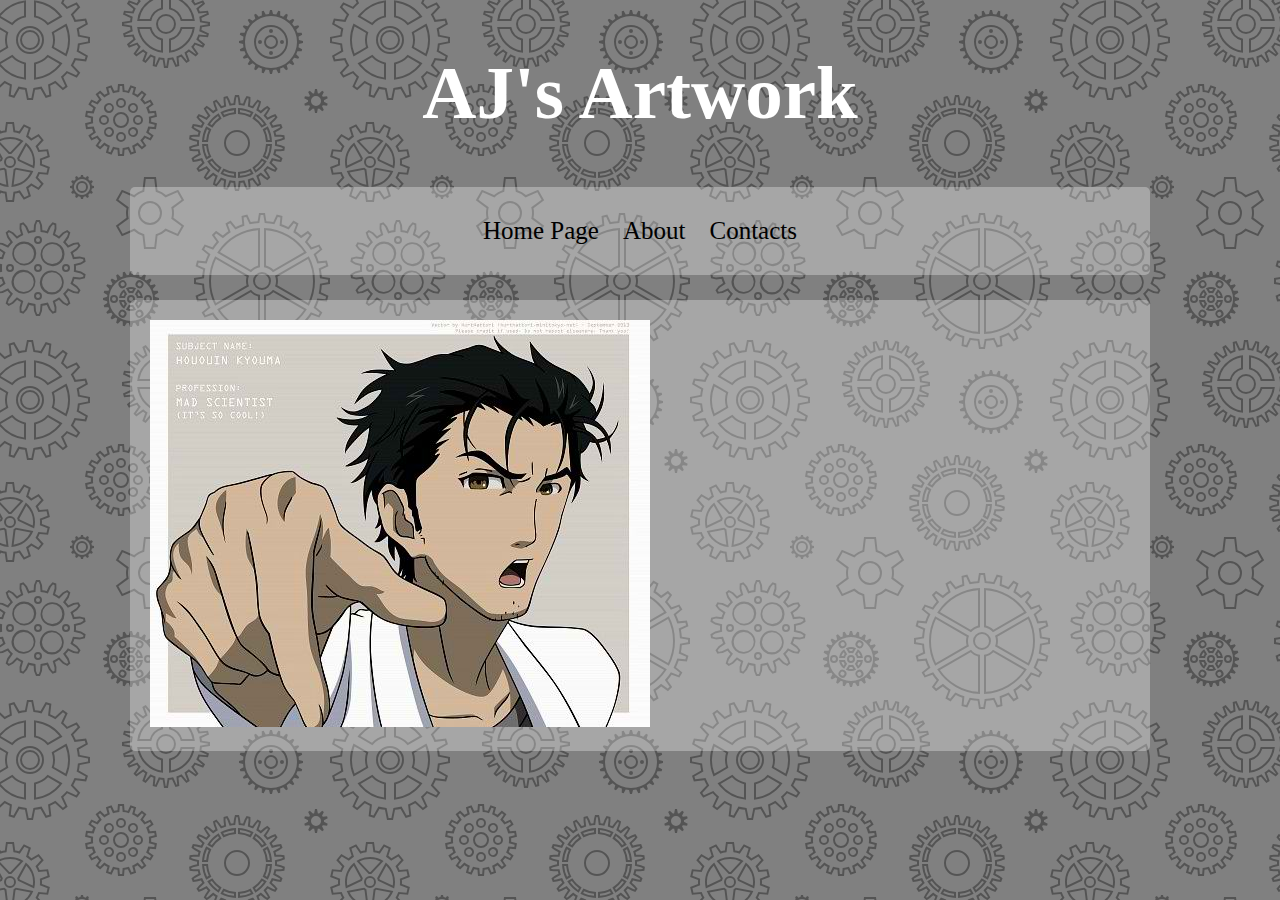
<file: index.html>
<!doctype html>
<html lang="en">

<head>
    <link rel="stylesheet" href="./style/base.css"/>
    <title>
        AJ's First Project
    </title>
</head>

<body>
    <h1>
        <span title="Anna Marie Joy Sabandal">AJ</span>'s Artwork
    </h1>
    <ul>
        <li>
           <a href="./index.html">Home Page</a> 
        </li>
        <li>
            <a href="./about.html">About</a>
        </li>
        <li>
            <a href="./contacts.html">Contacts</a>
        </li>
    </ul>
    <div class="container">
    <img src="./img/kyouma.jpg" alt="Okabe Rintarou" title="Okabe Rintarou" />
    </div>
</body>

</html>
</file>
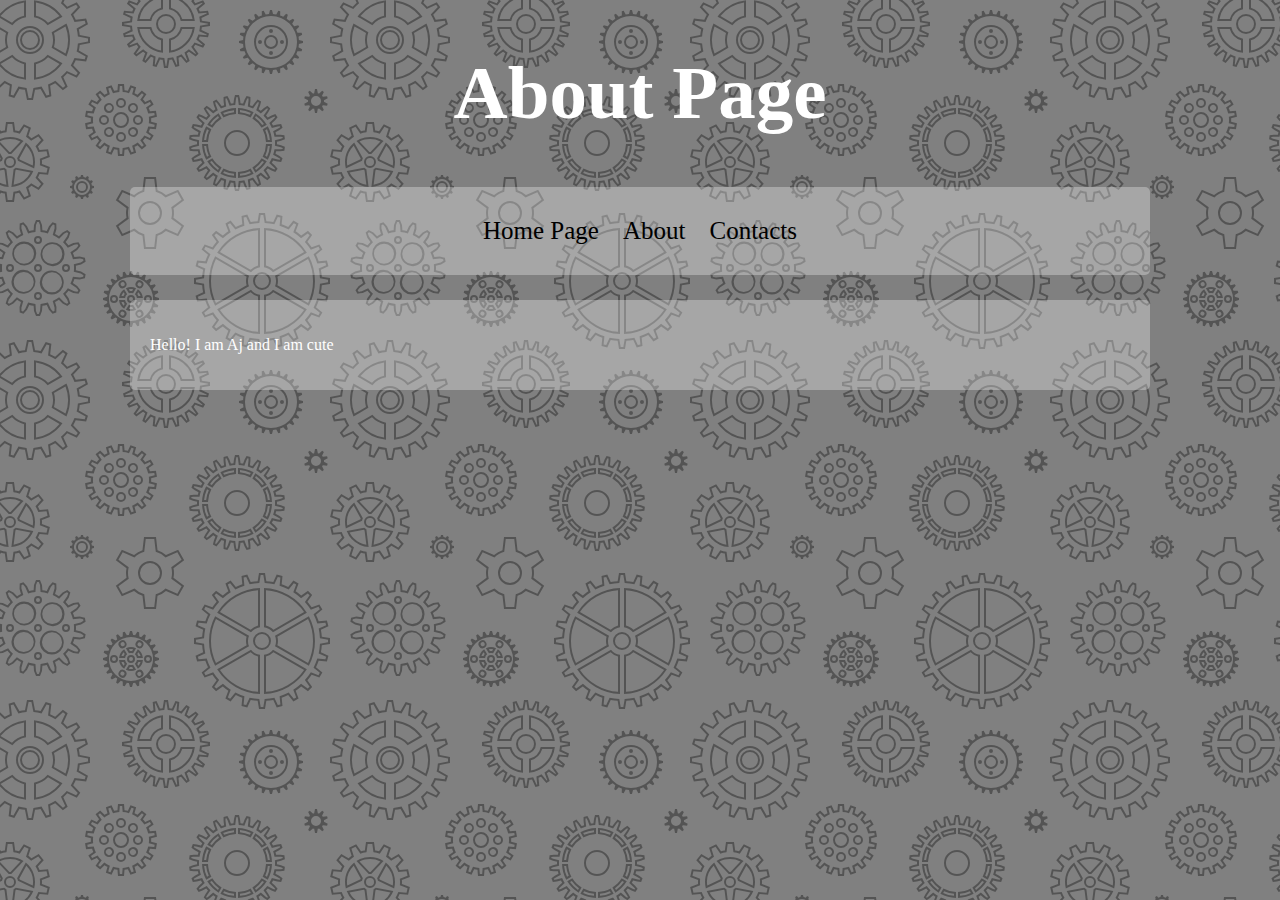
<file: about.html>
<!doctype html>
<html lang="en">

<head>
        <link rel="stylesheet" href="./style/base.css"/>
    <title>
        About
    </title>
</head>

<body>
    <h1>
        About Page
    </h1>
    <ul>
        <li>
            <a href="./index.html">Home Page</a>
        </li>
        <li>
            <a href="./about.html">About</a>
        </li>
        <li>
            <a href="./contacts.html">Contacts</a>
        </li>
    </ul>
    <div class="container">
    <p> Hello! I am Aj and I am cute </p>
    </div>
</body>

</html>
</file>
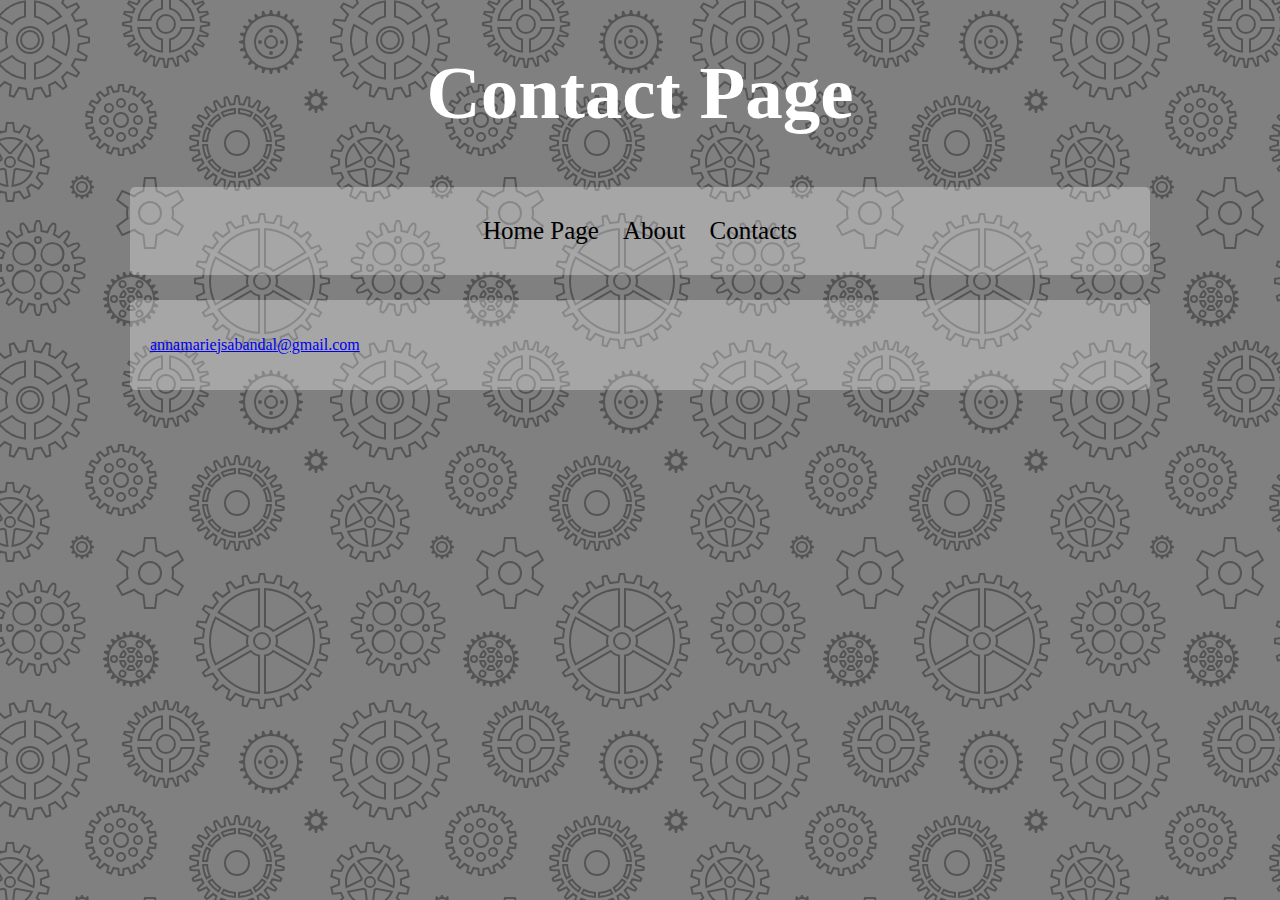
<file: contacts.html>
<!doctype html>
<html lang="en">

<head>
        <link rel="stylesheet" href="./style/base.css"/>
    <title>
        Contact
    </title>
</head>

<body>
    <h1>
        Contact Page
    </h1>
    <ul>
            <li>
               <a href="./index.html">Home Page</a> 
            </li>
            <li>
                <a href="./about.html">About</a>
            </li>
            <li>
                <a href="./contacts.html">Contacts</a>
            </li>
        </ul>
        <div class="container">
        <p> <a href="mailto:annamariejsabandal@gmail.com">annamariejsabandal@gmail.com</a></p>
    </div>
</body>

</html>
</file>
<file: style/base.css>
body {
    background-color: gray;
    color: white;
    margin: 0;
    padding: 0;
    background-image: url("data:image/svg+xml,%3Csvg xmlns='http://www.w3.org/2000/svg' width='360' height='360' viewBox='0 0 360 360'%3E%3Cpath fill='%23545454' fill-opacity='1' d='M0 85.02l4.62-4.27a49.09 49.09 0 0 0 7.33 3.74l-1.2 10.24 2.66.87 5.05-9c2.62.65 5.34 1.08 8.12 1.28L28.6 98h2.8l2.02-10.12c2.74-.2 5.46-.62 8.12-1.28l5.05 8.99 2.66-.86-1.2-10.24c2.55-1.03 5-2.29 7.33-3.74l7.58 7 2.26-1.65-4.3-9.38a48.3 48.3 0 0 0 5.8-5.8l9.38 4.3 1.65-2.26-7-7.58a49.09 49.09 0 0 0 3.74-7.33l10.24 1.2.87-2.66-9-5.05a48.07 48.07 0 0 0 1.28-8.12L88 41.4v-2.8l-10.12-2.02c-.2-2.74-.62-5.46-1.28-8.12l8.99-5.05-.86-2.66-10.24 1.2c-1.03-2.55-2.29-5-3.74-7.33l7-7.58-1.65-2.26-9.38 4.3a48.3 48.3 0 0 0-5.8-5.8L62.42 0h2.16l-1.25 2.72a50.31 50.31 0 0 1 3.95 3.95l9.5-4.36 3.52 4.85-7.08 7.68c.94 1.6 1.79 3.27 2.54 4.98l10.38-1.21 1.85 5.7-9.11 5.12c.39 1.8.68 3.65.87 5.52L90 37v6l-10.25 2.05a49.9 49.9 0 0 1-.87 5.52l9.11 5.12-1.85 5.7-10.38-1.21c-.75 1.7-1.6 3.37-2.54 4.98l7.08 7.68-3.52 4.85-9.5-4.36a50.31 50.31 0 0 1-3.95 3.95l4.36 9.5-4.85 3.52-7.68-7.08c-1.6.94-3.27 1.79-4.98 2.54l1.21 10.38-5.7 1.85-5.12-9.11c-1.8.39-3.65.68-5.52.87L33 100h-6l-2.05-10.25a49.9 49.9 0 0 1-5.52-.87l-5.12 9.11-5.7-1.85 1.21-10.38c-1.7-.75-3.37-1.6-4.98-2.54L0 87.68v-2.66zM0 52.7V27.3l8.38 4.84a22.96 22.96 0 0 0 0 15.72L0 52.7zm0-39.16A39.91 39.91 0 0 1 26 .2v17.15a22.98 22.98 0 0 0-13.62 7.86L0 18.06v-4.52zm0 52.92v-4.52l12.38-7.15A22.98 22.98 0 0 0 26 62.65V79.8A39.91 39.91 0 0 1 0 66.46zM34 79.8V62.65a22.98 22.98 0 0 0 13.62-7.86l14.85 8.58A39.97 39.97 0 0 1 34 79.8zm32.48-23.36l-14.86-8.58a22.96 22.96 0 0 0 0-15.72l14.86-8.58A39.86 39.86 0 0 1 70 40a39.9 39.9 0 0 1-3.52 16.44zm-4.01-39.8L47.62 25.2A22.98 22.98 0 0 0 34 17.35V.2a39.97 39.97 0 0 1 28.47 16.43v.01zM0 50.38l5.98-3.45a25.01 25.01 0 0 1 0-13.88L0 29.6v20.78zm.5-34.35l11.48 6.63c3.27-3.4 7.44-5.8 12.02-6.94V2.47A37.96 37.96 0 0 0 .5 16.04v-.01zm0 47.92A37.96 37.96 0 0 0 24 77.53V64.28a24.97 24.97 0 0 1-12.02-6.95L.5 63.96v-.01zM36 77.53a37.96 37.96 0 0 0 23.5-13.57l-11.48-6.63A24.97 24.97 0 0 1 36 64.28v13.25zm29.5-23.96a37.91 37.91 0 0 0 0-27.14l-11.48 6.63a25.01 25.01 0 0 1 0 13.88l11.49 6.63h-.01zm-6-37.53A37.96 37.96 0 0 0 36 2.47v13.25c4.66 1.15 8.8 3.6 12.02 6.95l11.48-6.63zM30 54a14 14 0 1 1 0-28 14 14 0 0 1 0 28zm0-2a12 12 0 1 0 0-24 12 12 0 0 0 0 24zm0-2a10 10 0 1 1 0-20 10 10 0 0 1 0 20zm0-2a8 8 0 1 0 0-16 8 8 0 0 0 0 16zm77.47 45.17l-1.62-5.97 5.67-2.06 2.61 5.64c1.09-.25 2.2-.44 3.33-.58l.52-6.2h6.04l.52 6.2c1.13.14 2.24.33 3.33.58l2.6-5.64 5.68 2.06-1.62 5.97c1.02.51 2 1.07 2.95 1.69l4.35-4.38 4.62 3.88-3.53 5c.8.84 1.53 1.71 2.23 2.62l5.52-2.6 3.02 5.23-4.98 3.46c.46 1.06.86 2.14 1.2 3.25l6.02-.54 1.05 5.94-5.84 1.54c.07 1.16.07 2.32 0 3.48l5.84 1.54-1.05 5.94-6.02-.54c-.34 1.1-.74 2.2-1.2 3.25l4.98 3.46-3.02 5.22-5.52-2.6c-.7.92-1.44 1.8-2.23 2.62l3.53 5-4.62 3.89-4.35-4.38a30.2 30.2 0 0 1-2.95 1.69l1.62 5.97-5.67 2.06-2.61-5.64c-1.09.25-2.2.44-3.33.58l-.52 6.2h-6.04l-.52-6.2a30.27 30.27 0 0 1-3.33-.58l-2.6 5.64-5.68-2.06 1.62-5.97c-1.01-.5-2-1.07-2.95-1.69l-4.35 4.38-4.62-3.88 3.53-5a32.5 32.5 0 0 1-2.23-2.62l-5.52 2.6-3.02-5.23 4.98-3.46a29.66 29.66 0 0 1-1.2-3.25l-6.02.54-1.05-5.94 5.84-1.54a30.28 30.28 0 0 1 0-3.48l-5.84-1.54 1.05-5.94 6.02.54c.34-1.1.74-2.2 1.2-3.25l-4.98-3.46 3.02-5.22 5.52 2.6c.7-.92 1.44-1.8 2.23-2.62l-3.53-5 4.62-3.89 4.35 4.38a30.2 30.2 0 0 1 2.95-1.69zm15.2-1.12l-.5-6.05h-2.34l-.5 6.05c-2.18.13-4.3.5-6.32 1.1l-2.54-5.5-2.2.8 1.6 5.85a27.97 27.97 0 0 0-5.56 3.21l-4.27-4.3-1.79 1.5 3.5 4.95a28.14 28.14 0 0 0-4.12 4.92l-5.5-2.59-1.16 2.02 4.98 3.46a27.8 27.8 0 0 0-2.2 6.03l-6.03-.55-.4 2.3 5.86 1.54a28.3 28.3 0 0 0 0 6.42l-5.87 1.55.4 2.3 6.05-.56a27.8 27.8 0 0 0 2.2 6.03l-5 3.47 1.17 2.02 5.49-2.59a28.14 28.14 0 0 0 4.12 4.92l-3.5 4.96 1.79 1.5 4.27-4.31a27.97 27.97 0 0 0 5.56 3.21l-1.6 5.85 2.2.8 2.54-5.5c2.02.6 4.14.97 6.32 1.1l.5 6.05h2.34l.5-6.05c2.18-.13 4.3-.5 6.32-1.1l2.54 5.5 2.2-.8-1.6-5.85a27.97 27.97 0 0 0 5.56-3.21l4.27 4.3 1.79-1.5-3.5-4.95a28.14 28.14 0 0 0 4.12-4.92l5.5 2.59 1.16-2.02-4.98-3.46a27.8 27.8 0 0 0 2.2-6.03l6.03.55.4-2.3-5.86-1.54a28.3 28.3 0 0 0 0-6.42l5.87-1.55-.4-2.3-6.05.56a27.8 27.8 0 0 0-2.2-6.03l4.99-3.46-1.17-2.02-5.49 2.59a28.14 28.14 0 0 0-4.12-4.92l3.5-4.96-1.79-1.5-4.27 4.31a27.97 27.97 0 0 0-5.56-3.21l1.6-5.85-2.2-.8-2.54 5.5c-2.02-.6-4.14-.97-6.32-1.1l.01-.01zM121 128a8 8 0 1 1 0-16 8 8 0 0 1 0 16zm0-2a6 6 0 1 0 0-12 6 6 0 0 0 0 12zm0-18a5 5 0 1 1 0-10 5 5 0 0 1 0 10zm8.49 3.51a5 5 0 1 1 6.95-7.2 5 5 0 0 1-6.95 7.2zM133 120a5 5 0 1 1 10 0 5 5 0 0 1-10 0zm-3.51 8.49a5 5 0 1 1 7.2 6.95 5 5 0 0 1-7.2-6.95zM121 132a5 5 0 1 1 0 10 5 5 0 0 1 0-10zm-8.49-3.51a5 5 0 1 1-6.95 7.2 5 5 0 0 1 6.95-7.2zM109 120a5 5 0 1 1-10 0 5 5 0 0 1 10 0zm3.51-8.49a5 5 0 1 1-7.2-6.95 5 5 0 0 1 7.2 6.95zM121 106a3 3 0 1 0 0-6 3 3 0 0 0 0 6zm9.9 4.1a3 3 0 1 0 4.39-4.09 3 3 0 0 0-4.39 4.09zm4.1 9.9a3 3 0 1 0 6 0 3 3 0 0 0-6 0zm-4.1 9.9a3 3 0 1 0 4.09 4.39 3 3 0 0 0-4.09-4.39zM121 134a3 3 0 1 0 0 6 3 3 0 0 0 0-6zm-9.9-4.1a3 3 0 1 0-4.39 4.09 3 3 0 0 0 4.39-4.09zM107 120a3 3 0 1 0-6 0 3 3 0 0 0 6 0zm4.1-9.9a3 3 0 1 0-4.09-4.39 3 3 0 0 0 4.09 4.39zm129.42-6.95v.01c.87.07 1.74.17 2.6.3l1.5-3.91 1.94-3.64 3.89.97v4.13l-.5 4.13c.83.28 1.64.59 2.44.93l2.42-3.43 2.76-3.07 3.54 1.88-1 4-1.49 3.89c.73.47 1.45.97 2.15 1.49l3.19-2.76 3.42-2.3 2.97 2.67-1.93 3.65-2.38 3.4c.6.64 1.2 1.3 1.76 1.99l3.68-1.94 3.85-1.48 2.29 3.28-2.7 3.11-3.12 2.82c.43.76.84 1.53 1.22 2.32l4.04-1 4.1-.5 1.43 3.73-3.37 2.37-3.7 1.98c.23.84.44 1.68.62 2.54l4.17.01 4.1.5.48 3.97-3.85 1.48-4.06 1.02c.03.87.03 1.75 0 2.62l4.06 1.02 3.85 1.48-.48 3.97-4.1.51h-4.17c-.18.86-.39 1.71-.63 2.54l3.7 1.98 3.38 2.37-1.43 3.73-4.1-.5-4.04-1c-.38.79-.79 1.56-1.22 2.32l3.13 2.82 2.7 3.11-2.3 3.28-3.85-1.48-3.68-1.95a37 37 0 0 1-1.76 2l2.38 3.41 1.93 3.64-2.97 2.67-3.42-2.3-3.19-2.76a40.1 40.1 0 0 1-2.15 1.48l1.48 3.9 1 4-3.53 1.88-2.76-3.07-2.42-3.43c-.8.33-1.61.65-2.45.93l.5 4.13v4.13l-3.88.97-1.94-3.65-1.5-3.9c-.86.13-1.73.23-2.6.31L240 187l-1 4h-4l-1-4-.52-4.16a37.6 37.6 0 0 1-2.6-.3l-1.5 3.91-1.94 3.64-3.89-.97v-4.13l.5-4.13c-.83-.28-1.64-.59-2.44-.93l-2.42 3.43-2.76 3.07-3.54-1.88 1-4 1.49-3.89c-.74-.47-1.45-.97-2.15-1.49l-3.19 2.76-3.42 2.3-2.97-2.67 1.93-3.65 2.38-3.4c-.61-.65-1.2-1.31-1.76-1.99l-3.68 1.94-3.85 1.48-2.29-3.28 2.7-3.11 3.12-2.82c-.43-.76-.84-1.53-1.22-2.32l-4.04 1-4.1.5-1.43-3.73 3.37-2.37 3.7-1.98c-.23-.84-.44-1.68-.62-2.54l-4.17-.01-4.1-.5-.48-3.97 3.85-1.48 4.06-1.02c-.03-.87-.03-1.75 0-2.62l-4.06-1.02-3.85-1.48.48-3.97 4.1-.51h4.17c.18-.86.39-1.71.63-2.54l-3.7-1.98-3.38-2.37 1.43-3.73 4.1.5 4.04 1c.38-.79.79-1.56 1.22-2.32l-3.13-2.82-2.7-3.11 2.3-3.28 3.85 1.48 3.68 1.95a37 37 0 0 1 1.76-2l-2.38-3.41-1.93-3.64 2.97-2.67 3.42 2.3 3.19 2.76c.7-.52 1.41-1.02 2.15-1.48l-1.48-3.9-1-4 3.53-1.88 2.76 3.07 2.42 3.43c.8-.33 1.61-.65 2.45-.93l-.5-4.13v-4.13l3.88-.97 1.94 3.65 1.5 3.9c.86-.13 1.73-.23 2.6-.31L234 99l1-4h4l1 4 .52 4.15zm-14.3 3.4c-1.83.54-3.6 1.21-5.3 2l-3.5-4.97-1.38-1.53-.88.47.5 2 2.16 5.67a38.09 38.09 0 0 0-4.66 3.22l-4.61-4-1.71-1.15-.75.67.97 1.82 3.47 4.98a38.22 38.22 0 0 0-3.79 4.28l-5.37-2.84-1.92-.74-.57.82 1.35 1.56 4.52 4.09a37.9 37.9 0 0 0-2.64 5l-5.89-1.45-2.04-.25-.36.94 1.69 1.18 5.36 2.87a37.74 37.74 0 0 0-1.35 5.5l-6.08.01-2.04.25-.12 1 1.92.73 5.9 1.5a38.54 38.54 0 0 0 0 5.65l-5.9 1.49-1.92.74.12.99 2.04.25 6.08.01c.31 1.86.77 3.7 1.35 5.5l-5.36 2.87-1.7 1.18.37.94 2.04-.25 5.9-1.46a37.9 37.9 0 0 0 2.63 5.01l-4.52 4.1-1.35 1.55.57.82 1.92-.74 5.37-2.84a38.22 38.22 0 0 0 3.8 4.28l-3.48 4.98-.97 1.82.75.67 1.7-1.15 4.62-4a38.09 38.09 0 0 0 4.66 3.22l-2.17 5.67-.5 2 .89.47 1.38-1.53 3.5-4.98c1.7.8 3.47 1.47 5.3 2l-.73 6.04v2.06l.97.24.97-1.82 2.2-5.68c1.83.36 3.7.6 5.62.68L236 187l.5 2h1l.5-2 .75-6.04a38.2 38.2 0 0 0 5.62-.68l2.2 5.68.97 1.82.97-.24v-2.06l-.73-6.03c1.83-.54 3.6-1.21 5.3-2l3.5 4.97 1.38 1.53.88-.47-.5-2-2.16-5.67a38.09 38.09 0 0 0 4.66-3.22l4.61 4 1.71 1.15.75-.67-.97-1.82-3.47-4.98a38.22 38.22 0 0 0 3.79-4.28l5.37 2.84 1.92.74.57-.82-1.35-1.56-4.52-4.09c1-1.6 1.88-3.27 2.64-5l5.89 1.45 2.04.25.36-.94-1.69-1.18-5.36-2.87a37.4 37.4 0 0 0 1.35-5.5l6.08-.01 2.04-.25.12-1-1.92-.73-5.9-1.5c.14-1.88.14-3.77 0-5.65l5.9-1.49 1.92-.74-.12-.99-2.04-.25-6.08-.01a37.4 37.4 0 0 0-1.35-5.5l5.36-2.87 1.7-1.18-.37-.94-2.04.25-5.9 1.46a37.9 37.9 0 0 0-2.63-5.01l4.52-4.1 1.35-1.55-.57-.82-1.92.74-5.37 2.84a38.22 38.22 0 0 0-3.8-4.28l3.48-4.98.97-1.82-.75-.67-1.7 1.15-4.62 4a38.09 38.09 0 0 0-4.66-3.22l2.17-5.67.5-2-.89-.47-1.38 1.53-3.5 4.98c-1.7-.8-3.47-1.47-5.3-2l.73-6.04v-2.06l-.97-.24-.97 1.82-2.2 5.68c-1.83-.36-3.7-.6-5.62-.68L238 99l-.5-2h-1l-.5 2-.75 6.04c-1.92.09-3.8.32-5.62.68l-2.2-5.68-.97-1.82-.97.24v2.06l.73 6.03zm-5.85 5.65A34.82 34.82 0 0 1 236 108v6a28.8 28.8 0 0 0-12.63 3.39l-3-5.2v.01zm2.8.83l1 1.74a30.8 30.8 0 0 1 9.83-2.63v-2.01a32.8 32.8 0 0 0-10.83 2.9zm-4.53.17l3 5.2a29.12 29.12 0 0 0-9.24 9.24l-5.2-3a35.18 35.18 0 0 1 11.44-11.44zm-.67 2.84a33.19 33.19 0 0 0-7.93 7.93l1.74 1a31.18 31.18 0 0 1 7.2-7.2l-1.01-1.73zm-11.77 10.33h-.01l5.2 3A28.8 28.8 0 0 0 208 142h-6a34.82 34.82 0 0 1 4.2-15.63zm.83 2.8a32.8 32.8 0 0 0-2.9 10.83h2.01a30.8 30.8 0 0 1 2.63-9.83l-1.74-1zM202.01 144h6.01c.15 4.41 1.3 8.73 3.38 12.63l-5.2 3a34.82 34.82 0 0 1-4.19-15.63zm2.12 2a32.8 32.8 0 0 0 2.9 10.84l1.74-1a30.8 30.8 0 0 1-2.63-9.84h-2.01zm3.07 15.36l5.2-3c2.34 3.74 5.5 6.9 9.24 9.24l-3 5.2a35.18 35.18 0 0 1-11.44-11.44zm2.84.67a33.19 33.19 0 0 0 7.93 7.93l1-1.74a31.18 31.18 0 0 1-7.2-7.2l-1.73 1.01zm10.33 11.77v.01l3-5.2A28.85 28.85 0 0 0 236 172v6a34.82 34.82 0 0 1-15.63-4.2zm2.8-.83a32.8 32.8 0 0 0 10.83 2.9v-2.01a30.8 30.8 0 0 1-9.83-2.63l-1 1.74zm14.83 5.02v-6.01c4.41-.15 8.73-1.3 12.63-3.38l3 5.2a34.82 34.82 0 0 1-15.63 4.19zm2-2.12a32.8 32.8 0 0 0 10.84-2.9l-1-1.74a30.8 30.8 0 0 1-9.84 2.63v2.01zm15.36-3.07l-3-5.2c3.74-2.34 6.9-5.5 9.24-9.24l5.2 3a35.18 35.18 0 0 1-11.44 11.44zm.67-2.84a33.19 33.19 0 0 0 7.93-7.93l-1.74-1a31.18 31.18 0 0 1-7.2 7.2l1.01 1.73zm11.77-10.33h.01l-5.2-3A28.85 28.85 0 0 0 266 144h6a34.82 34.82 0 0 1-4.2 15.63zm-.83-2.8a32.8 32.8 0 0 0 2.9-10.83h-2.01a30.8 30.8 0 0 1-2.63 9.83l1.74 1zm5.02-14.83h-6.01a28.85 28.85 0 0 0-3.38-12.63l5.2-3a34.82 34.82 0 0 1 4.19 15.63zm-2.12-2a32.8 32.8 0 0 0-2.9-10.84l-1.74 1a30.8 30.8 0 0 1 2.63 9.84h2.01zm-3.07-15.36l-5.2 3a29.12 29.12 0 0 0-9.24-9.24l3-5.2a35.18 35.18 0 0 1 11.44 11.44zm-2.84-.67a33.19 33.19 0 0 0-7.93-7.93l-1 1.74a31.18 31.18 0 0 1 7.2 7.2l1.73-1.01zM238 108a34.82 34.82 0 0 1 15.63 4.19l-3 5.2a28.85 28.85 0 0 0-12.63-3.38V108zm12.84 5.02a32.8 32.8 0 0 0-10.84-2.9v2.01a30.8 30.8 0 0 1 9.83 2.63l1-1.74h.01zM237 156a13 13 0 1 1 0-26 13 13 0 0 1 0 26zm0-2a11 11 0 1 0 0-22 11 11 0 0 0 0 22zM137.54 0h56.92l-.74 1.03c.57.7 1.12 1.4 1.64 2.14l7.75-2.9 2 3.46-6.38 5.25c.37.82.72 1.65 1.03 2.5l8.22-.8 1.04 3.86-7.52 3.43c.15.88.26 1.77.35 2.67L210 22v4l-8.15 1.36c-.09.9-.2 1.8-.35 2.67l7.52 3.43-1.04 3.86-8.22-.8c-.31.85-.66 1.68-1.03 2.5l6.38 5.25-2 3.46-7.75-2.9c-.52.74-1.07 1.45-1.64 2.14l4.8 6.73-2.82 2.83-6.73-4.8c-.7.56-1.4 1.11-2.14 1.63l2.9 7.75-3.46 2-5.25-6.38c-.82.37-1.65.72-2.5 1.03l.8 8.22-3.86 1.04-3.43-7.52c-.88.15-1.77.26-2.67.35L168 68h-4l-1.36-8.15c-.9-.09-1.8-.2-2.67-.35l-3.43 7.52-3.86-1.04.8-8.22c-.85-.31-1.68-.66-2.5-1.03l-5.25 6.38-3.46-2 2.9-7.75a36.15 36.15 0 0 1-2.14-1.64l-6.73 4.8-2.83-2.82 4.8-6.73c-.56-.7-1.11-1.4-1.63-2.14l-7.75 2.9-2-3.46 6.38-5.25c-.37-.82-.72-1.65-1.03-2.5l-8.22.8-1.04-3.86 7.52-3.43c-.15-.88-.26-1.77-.35-2.67L122 26v-4l8.15-1.36c.09-.9.2-1.8.35-2.67l-7.52-3.43 1.04-3.86 8.22.8c.31-.85.66-1.68 1.03-2.5l-6.38-5.25 2-3.46 7.75 2.9c.52-.74 1.07-1.45 1.64-2.14L137.54 0zm2.43 0l.83 1.17a34.14 34.14 0 0 0-3.38 4.4l-7.63-2.86-.33.58 6.29 5.18a33.79 33.79 0 0 0-2.13 5.12l-8.1-.78-.18.64 7.42 3.37a34.02 34.02 0 0 0-.72 5.5L124 23.68v.66l8.04 1.34c.1 1.88.33 3.72.72 5.5l-7.42 3.38.18.64 8.1-.78a33.88 33.88 0 0 0 2.13 5.12l-6.29 5.18.33.58 7.63-2.86c1 1.56 2.14 3.03 3.38 4.4l-4.73 6.63.47.47 6.63-4.73a34.14 34.14 0 0 0 4.4 3.38l-2.86 7.63.58.33 5.18-6.29c1.63.84 3.35 1.56 5.12 2.13l-.78 8.1.64.18 3.37-7.42c1.79.39 3.63.63 5.5.72l1.35 8.04h.66l1.34-8.04c1.88-.1 3.72-.33 5.5-.72l3.38 7.42.64-.18-.78-8.1a33.88 33.88 0 0 0 5.12-2.13l5.18 6.29.58-.33-2.86-7.63c1.56-1 3.03-2.14 4.4-3.38l6.63 4.73.47-.47-4.73-6.63a34.14 34.14 0 0 0 3.38-4.4l7.63 2.86.33-.58-6.29-5.18a33.79 33.79 0 0 0 2.13-5.12l8.1.78.18-.64-7.42-3.37c.39-1.79.63-3.63.72-5.5l8.04-1.35v-.66l-8.04-1.34c-.1-1.88-.33-3.72-.72-5.5l7.42-3.38-.18-.64-8.1.78a33.79 33.79 0 0 0-2.13-5.12l6.29-5.18-.33-.58-7.63 2.86c-1-1.56-2.14-3.03-3.38-4.4l.83-1.17h-52.06V0zm-2.82 27h14.15A15.02 15.02 0 0 0 163 38.7v14.15A29.01 29.01 0 0 1 137.15 27zm12.57-27H163v9.3A15.02 15.02 0 0 0 151.3 21h-14.15a28.99 28.99 0 0 1 12.57-21zM169 52.85V38.7A15.02 15.02 0 0 0 180.7 27h14.15A29.01 29.01 0 0 1 169 52.85zM182.28 0a28.99 28.99 0 0 1 12.57 21H180.7A15.02 15.02 0 0 0 169 9.3V0h13.28zm-42.82 29A27.03 27.03 0 0 0 161 50.54V40.25A17.04 17.04 0 0 1 149.75 29h-10.29zm14.16-29a27.04 27.04 0 0 0-14.16 19h10.29A17.04 17.04 0 0 1 161 7.75V0h-7.38zM171 50.54A27.03 27.03 0 0 0 192.54 29h-10.29A17.04 17.04 0 0 1 171 40.25v10.29zM178.38 0H171v7.75A17.04 17.04 0 0 1 182.25 19h10.29a27.04 27.04 0 0 0-14.16-19zM166 34a10 10 0 1 1 0-20 10 10 0 0 1 0 20zm0-2a8 8 0 1 0 0-16 8 8 0 0 0 0 16zm-39.51 176.15l-10.67-7.95 6-10.4 12.23 5.27a23.97 23.97 0 0 1 8.4-4.86L144 177h12l1.55 13.21a23.97 23.97 0 0 1 8.4 4.86l12.23-5.27 6 10.4-10.67 7.95a24 24 0 0 1 0 9.7l10.67 7.95-6 10.4-12.23-5.27a23.97 23.97 0 0 1-8.4 4.86L156 249h-12l-1.55-13.21a23.97 23.97 0 0 1-8.4-4.86l-12.23 5.27-6-10.4 10.67-7.95a24.1 24.1 0 0 1 0-9.7zm29.25-16.4l-1.5-12.75h-8.48l-1.5 12.76c-3.75 1-7.1 2.99-9.79 5.65l-11.8-5.08-4.23 7.34 10.3 7.68c-.98 3.7-.98 7.6 0 11.3l-10.3 7.68 4.23 7.34 11.8-5.08a22.1 22.1 0 0 0 9.8 5.65l1.5 12.76h8.47l1.5-12.76c3.75-1 7.1-2.99 9.79-5.65l11.8 5.08 4.23-7.34-10.3-7.68c.98-3.7.98-7.6 0-11.3l10.3-7.68-4.23-7.34-11.8 5.08a21.98 21.98 0 0 0-9.8-5.65l.01-.01zM150 225a12 12 0 1 1 0-24 12 12 0 0 1 0 24zm0-2a10 10 0 1 0 0-20 10 10 0 0 0 0 20zm3.53 67.72l4.26.07.51 1.93-3.65 2.19c.11.63.2 1.27.25 1.92L159 298v2l-4.1 1.17c-.05.65-.14 1.29-.25 1.92l3.65 2.2-.51 1.92-4.26.07c-.22.61-.47 1.21-.74 1.8l2.96 3.05-1 1.74-4.13-1.04a24.1 24.1 0 0 1-1.18 1.54l2.07 3.72-1.42 1.42-3.72-2.07c-.5.41-1.01.8-1.54 1.18l1.04 4.13-1.74 1-3.05-2.96c-.59.27-1.19.52-1.8.74l-.07 4.26-1.93.51-2.19-3.65c-.63.11-1.27.2-1.92.25L132 327h-2l-1.17-4.1c-.65-.05-1.29-.14-1.92-.25l-2.2 3.65-1.92-.51-.07-4.26c-.61-.22-1.21-.47-1.8-.74l-3.05 2.96-1.74-1 1.04-4.13a24.1 24.1 0 0 1-1.54-1.18l-3.72 2.07-1.42-1.42 2.07-3.72c-.41-.5-.8-1.01-1.18-1.54l-4.13 1.04-1-1.74 2.96-3.05c-.27-.59-.52-1.19-.74-1.8l-4.26-.07-.51-1.93 3.65-2.19c-.11-.63-.2-1.27-.25-1.92L103 300v-2l4.1-1.17c.05-.65.14-1.29.25-1.92l-3.65-2.2.51-1.92 4.26-.07c.22-.61.47-1.21.74-1.8l-2.96-3.05 1-1.74 4.13 1.04c.38-.53.77-1.04 1.18-1.54l-2.07-3.72 1.42-1.42 3.72 2.07c.5-.41 1.01-.8 1.54-1.18l-1.04-4.13 1.74-1 3.05 2.96c.59-.27 1.19-.52 1.8-.74l.07-4.26 1.93-.51 2.19 3.65c.63-.11 1.27-.2 1.92-.25L130 271h2l1.17 4.1c.65.05 1.29.14 1.92.25l2.2-3.65 1.92.51.07 4.26c.61.22 1.21.47 1.8.74l3.05-2.96 1.74 1-1.04 4.13c.53.38 1.04.77 1.54 1.18l3.72-2.07 1.42 1.42-2.07 3.72c.41.5.8 1.01 1.18 1.54l4.13-1.04 1 1.74-2.96 3.05c.27.59.52 1.19.74 1.8zM109 299a22 22 0 1 0 44 0 22 22 0 0 0-44 0zm27.11-10.86l-3 5.22a6 6 0 0 0-4.21 0l-3.01-5.22a11.95 11.95 0 0 1 10.22 0zm1.74 1a12 12 0 0 1 5.1 8.86h-6.01a6.01 6.01 0 0 0-2.1-3.64l3-5.22h.01zm-13.7 0l3.02 5.22a6.01 6.01 0 0 0-2.1 3.64h-6.03a12 12 0 0 1 5.11-8.86zm-5.1 10.86h6.01a6.01 6.01 0 0 0 2.1 3.64l-3 5.22a12 12 0 0 1-5.12-8.86h.01zm6.84 9.86l3-5.22a6 6 0 0 0 4.21 0l3.01 5.22a11.95 11.95 0 0 1-10.22 0zm11.96-1l-3.02-5.22a6.01 6.01 0 0 0 2.1-3.64h6.03a12 12 0 0 1-5.11 8.86zm-4.68-19.62a10.04 10.04 0 0 0-4.34 0l1.05 1.82c.74-.1 1.5-.1 2.24 0l1.05-1.82zm5.2 3l-1.05 1.82c.46.59.84 1.24 1.12 1.94h2.1a9.99 9.99 0 0 0-2.17-3.76zm-14.74 0a9.99 9.99 0 0 0-2.17 3.76h2.1c.28-.7.66-1.35 1.12-1.94l-1.05-1.82zm-2.17 9.76a9.99 9.99 0 0 0 2.17 3.76l1.05-1.82a8.01 8.01 0 0 1-1.12-1.94h-2.1zm7.37 6.76c1.43.32 2.91.32 4.34 0l-1.05-1.82c-.74.1-1.5.1-2.24 0l-1.05 1.82zm9.54-3a9.99 9.99 0 0 0 2.17-3.76h-2.1c-.28.7-.66 1.35-1.12 1.94l1.05 1.82zM127 299a4 4 0 1 1 8 0 4 4 0 0 1-8 0zm2 0a2 2 0 1 0 4 0 2 2 0 0 0-4 0zm15 0a4 4 0 1 1 8 0 4 4 0 0 1-8 0zm-6.5 11.26a4 4 0 1 1 4 6.93 4 4 0 0 1-4-6.93zm-13 0a4 4 0 1 1-4 6.93 4 4 0 0 1 4-6.93zM118 299a4 4 0 1 1-8 0 4 4 0 0 1 8 0zm6.5-11.26a4 4 0 1 1-4-6.93 4 4 0 0 1 4 6.93zm13 0a4 4 0 1 1 4-6.93 4 4 0 0 1-4 6.93zM146 299a2 2 0 1 0 4 0 2 2 0 0 0-4 0zm-7.5 12.99a2 2 0 1 0 1.66 3.64 2 2 0 0 0-1.66-3.64zm-15 0a2 2 0 1 0-2.15 3.38 2 2 0 0 0 2.15-3.38zM116 299a2 2 0 1 0-4 0 2 2 0 0 0 4 0zm7.5-12.99a2 2 0 1 0-1.66-3.64 2 2 0 0 0 1.66 3.64zm15 0a2 2 0 1 0 2.15-3.38 2 2 0 0 0-2.15 3.38zm103.8-61.7l-.8-8.22 5.8-1.55 3.42 7.52c2.26-.43 4.57-.74 6.92-.9L259 213h6l1.36 8.16c2.35.16 4.66.47 6.92.9l3.42-7.52 5.8 1.55-.8 8.22c2.21.77 4.37 1.66 6.45 2.68l5.25-6.38 5.2 3-2.9 7.74a60.25 60.25 0 0 1 5.53 4.25l6.73-4.8 4.24 4.24-4.8 6.73a60.25 60.25 0 0 1 4.25 5.53l7.74-2.9 3 5.2-6.38 5.25a59.62 59.62 0 0 1 2.68 6.45l8.22-.8 1.55 5.8-7.52 3.42c.43 2.26.74 4.57.9 6.92L330 278v6l-8.16 1.36a60.03 60.03 0 0 1-.9 6.92l7.52 3.42-1.55 5.8-8.22-.8a59.62 59.62 0 0 1-2.68 6.45l6.38 5.25-3 5.2-7.74-2.9a60.25 60.25 0 0 1-4.25 5.53l4.8 6.73-4.24 4.24-6.73-4.8a60.25 60.25 0 0 1-5.53 4.25l2.9 7.74-5.2 3-5.25-6.38a59.62 59.62 0 0 1-6.45 2.68l.8 8.22-5.8 1.55-3.42-7.52c-2.26.43-4.57.74-6.92.9L265 349h-6l-1.36-8.16a60.03 60.03 0 0 1-6.92-.9l-3.42 7.52-5.8-1.55.8-8.22a59.62 59.62 0 0 1-6.45-2.68l-5.25 6.38-5.2-3 2.9-7.74a60.25 60.25 0 0 1-5.53-4.25l-6.73 4.8-4.24-4.24 4.8-6.73a60.25 60.25 0 0 1-4.25-5.53l-7.74 2.9-3-5.2 6.38-5.25a59.62 59.62 0 0 1-2.68-6.45l-8.22.8-1.55-5.8 7.52-3.42c-.43-2.29-.73-4.6-.9-6.92L194 284v-6l8.16-1.36c.16-2.35.47-4.66.9-6.92l-7.52-3.42 1.55-5.8 8.22.8c.77-2.2 1.66-4.35 2.68-6.45l-6.38-5.25 3-5.2 7.74 2.9a60.25 60.25 0 0 1 4.25-5.53l-4.8-6.73 4.24-4.24 6.73 4.8a60.25 60.25 0 0 1 5.53-4.25l-2.9-7.74 5.2-3 5.25 6.38a59.62 59.62 0 0 1 6.45-2.68zm2.12 1.4c-3.15 1-6.19 2.27-9.08 3.77l-5.19-6.3-2.3 1.33 2.86 7.65a58.24 58.24 0 0 0-7.79 5.98l-6.65-4.75-1.88 1.88 4.75 6.65a58.24 58.24 0 0 0-5.98 7.79l-7.65-2.86-1.33 2.3 6.3 5.2a57.64 57.64 0 0 0-3.77 9.07l-8.12-.79-.69 2.58 7.43 3.38a58 58 0 0 0-1.27 9.73l-8.06 1.35v2.66l8.06 1.35c.15 3.32.58 6.58 1.27 9.73l-7.43 3.38.7 2.58 8.11-.79c1 3.15 2.27 6.19 3.77 9.08l-6.3 5.19 1.33 2.3 7.65-2.86a58.24 58.24 0 0 0 5.98 7.79l-4.75 6.65 1.88 1.88 6.65-4.75a60.3 60.3 0 0 0 7.79 5.98l-2.86 7.65 2.3 1.33 5.2-6.3a56.99 56.99 0 0 0 9.07 3.77l-.79 8.12 2.58.69 3.38-7.43c3.15.69 6.4 1.12 9.73 1.27l1.35 8.06h2.66l1.35-8.06c3.32-.15 6.58-.58 9.73-1.27l3.38 7.43 2.58-.7-.79-8.11c3.15-1 6.19-2.27 9.08-3.77l5.19 6.3 2.3-1.33-2.86-7.65a58.24 58.24 0 0 0 7.79-5.98l6.65 4.75 1.88-1.88-4.75-6.65a60.3 60.3 0 0 0 5.98-7.79l7.65 2.86 1.33-2.3-6.3-5.2a56.99 56.99 0 0 0 3.77-9.07l8.12.79.69-2.58-7.43-3.38a58 58 0 0 0 1.27-9.73l8.06-1.35v-2.66l-8.06-1.35a58.04 58.04 0 0 0-1.27-9.73l7.43-3.38-.7-2.58-8.11.79c-1-3.15-2.27-6.19-3.77-9.08l6.3-5.19-1.33-2.3-7.65 2.86a58.24 58.24 0 0 0-5.98-7.79l4.75-6.65-1.88-1.88-6.65 4.75a58.24 58.24 0 0 0-7.79-5.98l2.86-7.65-2.3-1.33-5.2 6.3a57.64 57.64 0 0 0-9.07-3.77l.79-8.12-2.58-.69-3.38 7.43a58 58 0 0 0-9.73-1.27l-1.35-8.06h-2.66l-1.35 8.06c-3.32.15-6.58.58-9.73 1.27l-3.38-7.43-2.58.7.79 8.11zm4.58 50.1a13.96 13.96 0 0 0 0 10.39l-33.88 19.55A52.77 52.77 0 0 1 209 281c0-8.94 2.21-17.37 6.12-24.75L249 275.8v.01zm2-3.47l-33.87-19.56A52.97 52.97 0 0 1 260 228.04v39.1a13.99 13.99 0 0 0-9 5.2zm0 17.32a13.99 13.99 0 0 0 9 5.2v39.1a52.97 52.97 0 0 1-42.87-24.74L251 289.66zm13 5.2a13.99 13.99 0 0 0 9-5.2l33.87 19.56A52.97 52.97 0 0 1 264 333.96v-39.1zm11-8.66a13.96 13.96 0 0 0 0-10.4l33.88-19.55A52.77 52.77 0 0 1 315 281c0 8.94-2.21 17.37-6.12 24.75L275 286.2zm-2-13.86a13.99 13.99 0 0 0-9-5.2v-39.1a52.97 52.97 0 0 1 42.87 24.74L273 272.34zm-57.04-13.3A50.8 50.8 0 0 0 211 281a50.8 50.8 0 0 0 4.96 21.96l30.62-17.68c-.78-2.8-.78-5.76 0-8.56l-30.62-17.68zm4-6.93l30.62 17.68a16.08 16.08 0 0 1 7.42-4.29v-35.35a50.96 50.96 0 0 0-38.04 21.96zm0 57.78A50.96 50.96 0 0 0 258 331.85V296.5a15.98 15.98 0 0 1-7.42-4.29l-30.62 17.68zM266 331.85a50.96 50.96 0 0 0 38.04-21.96l-30.62-17.68a16.08 16.08 0 0 1-7.42 4.29v35.35zm42.04-28.89A50.8 50.8 0 0 0 313 281a50.8 50.8 0 0 0-4.96-21.96l-30.62 17.68c.78 2.8.78 5.76 0 8.56l30.62 17.68zm-4-50.85A50.96 50.96 0 0 0 266 230.15v35.35c2.86.74 5.41 2.25 7.42 4.29l30.62-17.68zM262 290a9 9 0 1 1 0-18 9 9 0 0 1 0 18zm0-2a7 7 0 1 0 0-14 7 7 0 0 0 0 14zM0 242.64l2.76.4 4.75 2.27a38.2 38.2 0 0 1 2.85-3.4l-3.06-4.28-1.69-5.11 3.07-2.58 4.74 2.55 3.69 3.76a37.96 37.96 0 0 1 3.84-2.22l-1.42-5.07.17-5.38 3.76-1.37 3.6 4.02 2.17 4.79c1.42-.34 2.88-.6 4.37-.77L34 225l2-5h4l2 5 .4 5.25c1.49.17 2.95.43 4.37.77l2.18-4.8 3.59-4 3.76 1.36.17 5.38-1.42 5.07c1.33.67 2.6 1.41 3.84 2.22l3.69-3.76 4.74-2.55 3.07 2.58-1.69 5.11-3.06 4.29a38.2 38.2 0 0 1 2.85 3.4l4.75-2.28 5.33-.77 2 3.46-3.33 4.23-4.34 2.98c.59 1.36 1.1 2.75 1.52 4.17l5.23-.52 5.27 1.1.7 3.94-4.58 2.84-5.1 1.31a38.6 38.6 0 0 1 0 4.44l5.1 1.3 4.58 2.85-.7 3.93-5.27 1.1-5.23-.5a36.3 36.3 0 0 1-1.52 4.16l4.34 2.98 3.33 4.23-2 3.46-5.33-.77-4.75-2.27a38.2 38.2 0 0 1-2.85 3.4l3.06 4.28 1.69 5.11-3.07 2.58-4.74-2.55-3.69-3.76a37.96 37.96 0 0 1-3.84 2.22l1.42 5.07-.17 5.38-3.76 1.37-3.6-4.02-2.17-4.79c-1.42.34-2.88.6-4.37.77L42 311l-2 5h-4l-2-5-.4-5.25a37.87 37.87 0 0 1-4.37-.77l-2.18 4.8-3.59 4-3.76-1.36-.17-5.38 1.42-5.07c-1.32-.66-2.6-1.4-3.84-2.22l-3.69 3.76-4.74 2.55-3.07-2.58 1.69-5.11 3.06-4.29a38.2 38.2 0 0 1-2.85-3.4l-4.75 2.28-2.76.4v-8.17l3.1-2.13a37.72 37.72 0 0 1-1.52-4.17l-1.58.16v-8.82l.06-.01a38.6 38.6 0 0 1 0-4.44l-.06-.01v-8.82l1.58.16c.43-1.43.94-2.82 1.52-4.17L0 250.8v-8.17.01zm0 1.87v3.89l5.62 3.84a35.74 35.74 0 0 0-2.55 7.02l-3.07-.3v4.75l2.2.56a36.42 36.42 0 0 0 0 7.46l-2.2.56v4.75l3.07-.3a35.2 35.2 0 0 0 2.55 7.02L0 287.6v3.89l1.76-.26 6.41-3.07c1.4 2.06 3 3.98 4.8 5.71l-4.14 5.78-1.01 3.07 1.22 1.03 2.85-1.52 4.98-5.08c2 1.45 4.16 2.7 6.45 3.73l-1.9 6.84.1 3.23 1.5.55 2.15-2.4 2.94-6.48a35.9 35.9 0 0 0 7.34 1.3L36 311l1.2 3h1.6l1.2-3 .55-7.09a35.9 35.9 0 0 0 7.34-1.29l2.94 6.47 2.15 2.4 1.5-.54.1-3.23-1.9-6.84a35.96 35.96 0 0 0 6.45-3.73l4.98 5.08 2.85 1.52 1.22-1.03-1-3.07-4.15-5.78a35.8 35.8 0 0 0 4.8-5.7l6.4 3.06 3.2.46.8-1.38-2-2.54-5.85-4.01c1.1-2.24 1.95-4.6 2.55-7.02l7.07.7 3.16-.66.28-1.58-2.75-1.7-6.88-1.77c.26-2.48.26-4.98 0-7.46l6.88-1.77 2.75-1.7-.28-1.58-3.16-.66-7.07.7a35.74 35.74 0 0 0-2.55-7.02l5.86-4 2-2.55-.8-1.38-3.2.46-6.41 3.07c-1.4-2.06-3-3.98-4.8-5.71l4.14-5.78 1.01-3.07-1.22-1.03-2.85 1.52-4.98 5.08c-2-1.45-4.16-2.7-6.45-3.73l1.9-6.84-.1-3.23-1.5-.55-2.15 2.4-2.94 6.48a35.9 35.9 0 0 0-7.34-1.3L40 225l-1.2-3h-1.6l-1.2 3-.55 7.09c-2.48.17-4.94.6-7.34 1.29l-2.94-6.47-2.15-2.4-1.5.54-.1 3.23 1.9 6.84a35.96 35.96 0 0 0-6.45 3.73l-4.98-5.08-2.85-1.52-1.22 1.03 1 3.07 4.15 5.78a36.18 36.18 0 0 0-4.8 5.7l-6.4-3.06L0 244.5v.01zM38 272a4 4 0 1 1 0-8 4 4 0 0 1 0 8zm0-2a2 2 0 1 0 0-4 2 2 0 0 0 0 4zm0-26a4 4 0 1 1 0-8 4 4 0 0 1 0 8zm24 24a4 4 0 1 1 8 0 4 4 0 0 1-8 0zm-24 24a4 4 0 1 1 0 8 4 4 0 0 1 0-8zm-24-24a4 4 0 1 1-8 0 4 4 0 0 1 8 0zm24-26a2 2 0 1 0 0-4 2 2 0 0 0 0 4zm26 26a2 2 0 1 0 4 0 2 2 0 0 0-4 0zm-26 26a2 2 0 1 0 0 4 2 2 0 0 0 0-4zm-26-26a2 2 0 1 0-4 0 2 2 0 0 0 4 0zm3.37 22.63a12 12 0 1 1 16.17-17.74 12 12 0 0 1-16.17 17.74zm0-45.26a12 12 0 1 1 17.74 16.17 12 12 0 0 1-17.74-16.17zm45.26 0a12 12 0 1 1-16.17 17.74 12 12 0 0 1 16.17-17.74zm0 45.26a12 12 0 1 1-17.74-16.17 12 12 0 0 1 17.74 16.17zm-15.56-29.7a10 10 0 1 0 14.39-13.9 10 10 0 0 0-14.39 13.9zm0 14.14a10 10 0 1 0 13.9 14.39 10 10 0 0 0-13.9-14.39zm-14.14 0a10 10 0 1 0-14.39 13.9 10 10 0 0 0 14.39-13.9zm0-14.14a10 10 0 1 0-13.9-14.39 10 10 0 0 0 13.9 14.39zm230.9-245.4l-.08-4.18 1.93-.52 2.04 3.67c1.07-.2 2.16-.35 3.26-.43L270 10h2l1.02 4.07c1.1.08 2.2.22 3.26.43l2.04-3.67 1.93.52-.07 4.19a27 27 0 0 1 3.04 1.26l2.91-3.01 1.74 1-1.16 4.03c.91.62 1.78 1.29 2.61 2l3.6-2.15 1.41 1.41-2.16 3.6c.72.83 1.4 1.7 2 2.6l4.04-1.15 1 1.74-3.01 2.91c.48.98.9 2 1.26 3.04l4.2-.07.5 1.93-3.66 2.04c.2 1.07.35 2.16.43 3.26L303 41v2l-4.07 1.02a26.9 26.9 0 0 1-.43 3.26l3.67 2.04-.52 1.93-4.19-.07a27.82 27.82 0 0 1-1.26 3.04l3.01 2.91-1 1.74-4.03-1.16c-.62.91-1.29 1.78-2 2.61l2.15 3.6-1.41 1.41-3.6-2.16c-.83.72-1.7 1.4-2.6 2l1.15 4.04-1.74 1-2.91-3.01a27 27 0 0 1-3.04 1.26l.07 4.2-1.93.5-2.04-3.66c-1.07.2-2.16.35-3.26.43L272 74h-2l-1.02-4.07a26.9 26.9 0 0 1-3.26-.43l-2.04 3.67-1.93-.52.07-4.19a27.82 27.82 0 0 1-3.04-1.26l-2.91 3.01-1.74-1 1.16-4.03c-.9-.62-1.78-1.29-2.61-2l-3.6 2.15-1.41-1.41 2.16-3.6c-.72-.83-1.4-1.7-2-2.6l-4.04 1.15-1-1.74 3.01-2.91a27 27 0 0 1-1.26-3.04l-4.2.07-.5-1.93 3.66-2.04c-.2-1.07-.35-2.16-.43-3.26L239 43v-2l4.07-1.02c.08-1.1.22-2.2.43-3.26l-3.67-2.04.52-1.93 4.19.07a27 27 0 0 1 1.26-3.04l-3.01-2.91 1-1.74 4.03 1.16c.62-.91 1.29-1.78 2-2.61l-2.15-3.6 1.41-1.41 3.6 2.16c.83-.72 1.7-1.4 2.6-2l-1.15-4.04 1.74-1 2.91 3.01a27 27 0 0 1 3.04-1.26l.01-.01zM271 68a26 26 0 1 0 0-52 26 26 0 0 0 0 52zm0-9a17 17 0 1 1 0-34 17 17 0 0 1 0 34zm0-2a15 15 0 1 0 0-30 15 15 0 0 0 0 30zm0-8a7 7 0 1 1 0-14 7 7 0 0 1 0 14zm0-2a5 5 0 1 0 0-10 5 5 0 0 0 0 10zm0-14a2 2 0 1 1 0-4 2 2 0 0 1 0 4zm9 9a2 2 0 1 1 4 0 2 2 0 0 1-4 0zm-9 9a2 2 0 1 1 0 4 2 2 0 0 1 0-4zm-9-9a2 2 0 1 1-4 0 2 2 0 0 1 4 0zm47.93 53.79l-1.8-3.91 1.63-1.18 3.15 2.92c.4-.17.82-.3 1.25-.4L315 89h2l.84 4.21c.43.1.85.24 1.25.4l3.15-2.9 1.62 1.17-1.8 3.9c.3.33.55.69.78 1.06l4.26-.5.62 1.9-3.75 2.1c.04.44.04.87 0 1.31l3.75 2.1-.62 1.9-4.26-.5c-.23.38-.49.74-.77 1.06l1.8 3.91-1.63 1.18-3.15-2.92c-.4.17-.82.3-1.25.4L317 113h-2l-.84-4.21c-.43-.1-.85-.24-1.25-.4l-3.15 2.9-1.62-1.17 1.8-3.9a8.03 8.03 0 0 1-.78-1.06l-4.26.5-.62-1.9 3.75-2.1a8.1 8.1 0 0 1 0-1.31l-3.75-2.1.62-1.9 4.26.5c.23-.38.49-.74.77-1.06zM316 106a5 5 0 1 0 0-10 5 5 0 0 0 0 10zM75.73 179.2l-.6-2.1 1.74-1 1.51 1.57a9.93 9.93 0 0 1 2.1-.55L81 175h2l.53 2.12c.72.1 1.42.3 2.09.55l1.51-1.56 1.74 1-.6 2.1c.56.45 1.07.96 1.52 1.52l2.1-.6 1 1.74-1.56 1.51c.25.67.44 1.37.55 2.1L94 186v2l-2.12.53a9.9 9.9 0 0 1-.55 2.09l1.56 1.51-1 1.74-2.1-.6a9.93 9.93 0 0 1-1.52 1.52l.6 2.1-1.74 1-1.51-1.56c-.67.25-1.37.44-2.1.55L83 199h-2l-.53-2.12c-.71-.1-1.42-.3-2.09-.55l-1.51 1.56-1.74-1 .6-2.1a9.93 9.93 0 0 1-1.52-1.52l-2.1.6-1-1.74 1.56-1.51a9.93 9.93 0 0 1-.55-2.1L70 188v-2l2.12-.53c.1-.72.3-1.42.55-2.09l-1.56-1.51 1-1.74 2.1.6c.45-.56.96-1.07 1.52-1.52v-.01zm2.15.94a8.04 8.04 0 0 0-2.74 2.74l-.14.25a7.96 7.96 0 0 0 0 7.74l.14.25a8.04 8.04 0 0 0 2.74 2.74l.25.14a7.96 7.96 0 0 0 7.74 0l.25-.14a8.04 8.04 0 0 0 2.74-2.74l.14-.25a7.96 7.96 0 0 0 0-7.74l-.14-.25a8.04 8.04 0 0 0-2.74-2.74l-.25-.14a7.96 7.96 0 0 0-7.74 0l-.25.14zM82 193a6 6 0 1 1 0-12 6 6 0 0 1 0 12zm0-2a4 4 0 1 0 0-8 4 4 0 0 0 0 8zm278 3.18l-3.8 5.6-7.18-3.51 2.6-8.07a32.15 32.15 0 0 1-3.07-2.46l-7.27 4.35-5.04-6.22 5.82-6.26c-.64-1.13-1.2-2.3-1.7-3.52l-8.45.73-1.8-7.8 7.95-3.07a32.5 32.5 0 0 1 0-3.9l-7.95-3.07 1.8-7.8 8.45.73a31.7 31.7 0 0 1 1.7-3.52l-5.82-6.26 5.04-6.22 7.27 4.35c.97-.88 2-1.7 3.07-2.46l-2.6-8.07 7.19-3.5 3.79 5.59v64.36zm0-3.53v-57.3l-4.46-6.58-4.1 2 2.53 7.87a30.14 30.14 0 0 0-5.13 4.1l-7.08-4.24-2.88 3.55 5.65 6.09a29.87 29.87 0 0 0-2.82 5.86l-8.24-.7-1.03 4.46 7.73 2.99a30.34 30.34 0 0 0 0 6.5l-7.73 3 1.03 4.45 8.24-.7a29.87 29.87 0 0 0 2.82 5.86l-5.65 6.1 2.88 3.54 7.08-4.23a30.14 30.14 0 0 0 5.13 4.09l-2.54 7.86 4.11 2 4.46-6.57zm0-51.57v5.71l-3.56-3.8a24.94 24.94 0 0 1 3.56-1.91zm0 22.68l-14.17 6.64c-2.5-9.5.77-19.57 8.38-25.78l5.79 10.5v8.64zm0 23.16a25.08 25.08 0 0 1-13.32-13.9l13.32-2.55v16.45zm0-43.64l-.39.2.39.4v-.6zm0 18.29v-2.35l-6.3-11.44a22.93 22.93 0 0 0-6.43 19.76l12.73-5.97zm0 23.15v-12.23l-10.47 2.01A23.1 23.1 0 0 0 360 182.72zM0 129.82l1 1.46a31.8 31.8 0 0 1 3.8-.86L6 122h8l1.2 8.42c1.3.21 2.57.5 3.8.86l4.8-7.06 7.18 3.51-2.6 8.07c1.07.76 2.1 1.58 3.07 2.46l7.27-4.35 5.04 6.22-5.82 6.26c.64 1.13 1.2 2.3 1.7 3.52l8.45-.73 1.8 7.8-7.95 3.07c.08 1.3.08 2.6 0 3.9l7.95 3.07-1.8 7.8-8.45-.73a33.5 33.5 0 0 1-1.7 3.52l5.82 6.26-5.04 6.22-7.27-4.35c-.97.88-2 1.7-3.07 2.46l2.6 8.07-7.19 3.5-4.78-7.05c-1.24.36-2.51.65-3.8.86L14 202H6l-1.2-8.42a31.8 31.8 0 0 1-3.8-.86l-1 1.46v-64.36zm0 3.53v57.3l.2-.29c2.02.7 4.15 1.2 6.34 1.44l1.17 8.2h4.58l1.17-8.2c2.2-.25 4.32-.74 6.35-1.44l4.65 6.87 4.1-2-2.53-7.87a30.14 30.14 0 0 0 5.13-4.1l7.08 4.24 2.88-3.55-5.65-6.09c1.14-1.83 2.1-3.8 2.82-5.86l8.24.7 1.03-4.46-7.73-2.99a30.7 30.7 0 0 0 0-6.5l7.73-3-1.03-4.45-8.24.7a29.87 29.87 0 0 0-2.82-5.86l5.65-6.1-2.88-3.54-7.08 4.23a30.14 30.14 0 0 0-5.13-4.09l2.54-7.86-4.11-2-4.65 6.86a29.82 29.82 0 0 0-6.35-1.44l-1.17-8.2H7.7l-1.17 8.2c-2.2.25-4.32.74-6.35 1.44l-.19-.29H0zm34.17 35.05l-16.26-7.62a7.94 7.94 0 0 0-.8-2.44l8.68-15.72a24.95 24.95 0 0 1 8.38 25.78zm-.85 2.63a25.01 25.01 0 0 1-21.94 15.93l2.23-17.82a8.3 8.3 0 0 0 2.07-1.5l17.64 3.39zM0 139.08A24.92 24.92 0 0 1 10 137c5 0 9.65 1.47 13.56 4l-12.28 13.1a8.06 8.06 0 0 0-2.56 0L0 144.8v-5.72zm0 22.68v-8.65l2.88 5.23c-.4.77-.66 1.59-.79 2.44l-2.09.98zm0 23.16v-16.45l4.32-.83c.6.6 1.3 1.11 2.07 1.5l2.23 17.82c-2.97-.16-5.9-.85-8.62-2.04zM10 156a6 6 0 1 1 0 12 6 6 0 0 1 0-12zm0 2a4 4 0 1 0 0 8 4 4 0 0 0 0-8zM0 141.28v.6l9.48 10.13c.35-.02.7-.02 1.04 0l9.87-10.54A22.9 22.9 0 0 0 10 139c-3.58 0-6.98.82-10 2.28zm0 18.29l.34-.16c.09-.34.2-.67.32-.99l-.66-1.2v2.35zm0 23.15c1.97.95 4.1 1.63 6.34 1.99l-1.8-14.33a11.6 11.6 0 0 1-.83-.6l-3.71.7v12.24zm13.66 1.99a23.03 23.03 0 0 0 16.8-12.21l-14.17-2.72c-.27.21-.55.42-.84.6l-1.79 14.33zm19.07-19.17a22.93 22.93 0 0 0-6.42-19.75l-6.97 12.63c.12.32.23.65.32.99l13.07 6.13zM137.54 360l-4.07-5.7 2.83-2.83 6.73 4.8c.7-.56 1.4-1.11 2.14-1.63l-2.9-7.75 3.46-2 5.25 6.38c.82-.37 1.65-.72 2.5-1.03l-.8-8.22 3.86-1.04 3.43 7.52c.88-.15 1.77-.26 2.67-.35L164 340h4l1.36 8.15c.9.09 1.8.2 2.67.35l3.43-7.52 3.86 1.04-.8 8.22c.85.31 1.68.66 2.5 1.03l5.25-6.38 3.46 2-2.9 7.75c.74.52 1.45 1.07 2.14 1.64l6.73-4.8 2.83 2.82-4.07 5.7h-56.92zm2.43 0h52.06l3.9-5.46-.47-.47-6.63 4.73a34.14 34.14 0 0 0-4.4-3.38l2.86-7.63-.58-.33-5.18 6.29a33.79 33.79 0 0 0-5.12-2.13l.78-8.1-.64-.18-3.37 7.42a34.02 34.02 0 0 0-5.5-.72l-1.35-8.04h-.66l-1.34 8.04c-1.88.1-3.72.33-5.5.72l-3.38-7.42-.64.18.78 8.1a33.88 33.88 0 0 0-5.12 2.13l-5.18-6.29-.58.33 2.86 7.63c-1.56 1-3.03 2.14-4.4 3.38l-6.63-4.73-.47.47 3.9 5.46zm9.75 0a28.83 28.83 0 0 1 13.28-4.85V360h-13.28zm32.56 0H169v-4.85c4.9.5 9.42 2.22 13.28 4.85zm-28.66 0H161v-2.54a26.8 26.8 0 0 0-7.38 2.54zm24.76 0a26.8 26.8 0 0 0-7.38-2.54V360h7.38zM358.79 0h-1.21l1.5 3.28a48.3 48.3 0 0 0-5.8 5.8l-9.38-4.3-1.65 2.26 7 7.58a47.84 47.84 0 0 0-3.74 7.33l-10.24-1.2-.86 2.66 8.99 5.05a47.91 47.91 0 0 0-1.28 8.12L332 38.6v2.8l10.12 2.02c.2 2.78.63 5.5 1.28 8.12l-9 5.05.87 2.66 10.24-1.2c1.04 2.54 2.29 5 3.74 7.33l-7 7.58 1.65 2.26 9.38-4.3a48.3 48.3 0 0 0 5.8 5.8l-4.3 9.38 2.26 1.65 2.96-2.73v2.66l-2.84 2.62-4.85-3.52 4.36-9.5a50.31 50.31 0 0 1-3.95-3.95l-9.5 4.36-3.52-4.85 7.08-7.68a49.83 49.83 0 0 1-2.54-4.98l-10.38 1.21-1.85-5.7 9.11-5.12a49.9 49.9 0 0 1-.87-5.52L330 43v-6l10.25-2.05c.19-1.87.48-3.72.87-5.52l-9.11-5.12 1.85-5.7 10.38 1.21c.75-1.71 1.6-3.37 2.54-4.98l-7.08-7.68 3.52-4.85 9.5 4.36a50.31 50.31 0 0 1 3.95-3.95L355.42 0h3.37zM360 52.7l-6.48 3.74A39.86 39.86 0 0 1 350 40a39.9 39.9 0 0 1 3.52-16.44L360 27.3v25.4zm0-39.16v4.52l-2.47-1.43c.77-1.07 1.6-2.1 2.47-3.09zm0 52.92c-.87-.99-1.7-2.02-2.47-3.1l2.47-1.42v4.52zm0-16.07V29.61l-5.5-3.18a37.91 37.91 0 0 0 0 27.14l5.5-3.18zM62.42 360h2.16l3.11-6.78-4.85-3.52-7.68 7.08a49.83 49.83 0 0 0-4.98-2.54l1.21-10.38-5.7-1.85-5.12 9.11a49.9 49.9 0 0 0-5.52-.87L33 340h-6l-2.05 10.25c-1.85.19-3.7.48-5.52.87l-5.12-9.11-5.7 1.85 1.21 10.38c-1.71.75-3.37 1.6-4.98 2.54L0 352.32v5.17-2.5l4.62 4.26a47.84 47.84 0 0 1 7.33-3.74l-1.2-10.24 2.66-.86 5.05 8.99a47.91 47.91 0 0 1 8.12-1.28L28.6 342h2.8l2.02 10.12c2.78.2 5.5.63 8.12 1.28l5.05-9 2.66.87-1.2 10.24c2.54 1.04 5 2.29 7.33 3.74l7.58-7 2.26 1.65-2.8 6.1zM360 244.51l-1.44-.2-.8 1.38 2 2.54.24.17v-3.89zm0 14.45l-4-.4-3.16.66-.28 1.58 2.75 1.7 4.69 1.2v-4.74zm0 13.33l-4.7 1.2-2.74 1.71.28 1.58 3.16.66 4-.4v-4.75zm0 15.31l-.24.17-2 2.54.8 1.38 1.44-.2v-3.89zm0 5.76l-2.57.37-2-3.46 3.33-4.23 1.24-.85v8.17zm0-14.31l-3.65.36-5.27-1.1-.7-3.94 4.58-2.84 5.04-1.3v8.82zm0-13.28l-5.04-1.3-4.58-2.84.7-3.93 5.27-1.1 3.65.35v8.82zm0-14.96l-1.24-.85-3.33-4.23 2-3.46 2.57.37v8.17zm0 101.5V360h-4.58l-3.11-6.78 4.85-3.52 2.84 2.62v-.01zm0 2.67l-2.96-2.73-2.26 1.65 2.8 6.1H360v-5.02z'%3E%3C/path%3E%3C/svg%3E");
}
h1 {
    display: block;
    text-align: center;
    font-size: 75px;
}
ul,
li{
    margin: 0;
    padding: 0;
}
ul {
    list-style-type: none;
    display: block;
    text-align: center;
    padding: 20px;
    background-color: rgba(255,255,255,.3);
    border-radius: 5px;
    margin: 25px auto;
    width: 100%;
    max-width: 980px;
}

li {
    display: inline-block;
}
li a {
    padding: 10px;
    text-decoration: none;
    color: black;
    display: inline-block; 
    font-size: 25px;
}
li a:hover {
    color: blueviolet;
}
.container {
    width: 100%; 
    max-width: 980px;
    margin: 25px auto;
    padding: 20px;
    background-color: rgba(255,255,255,.3);
    border-radius: 5px;
}
</file>
